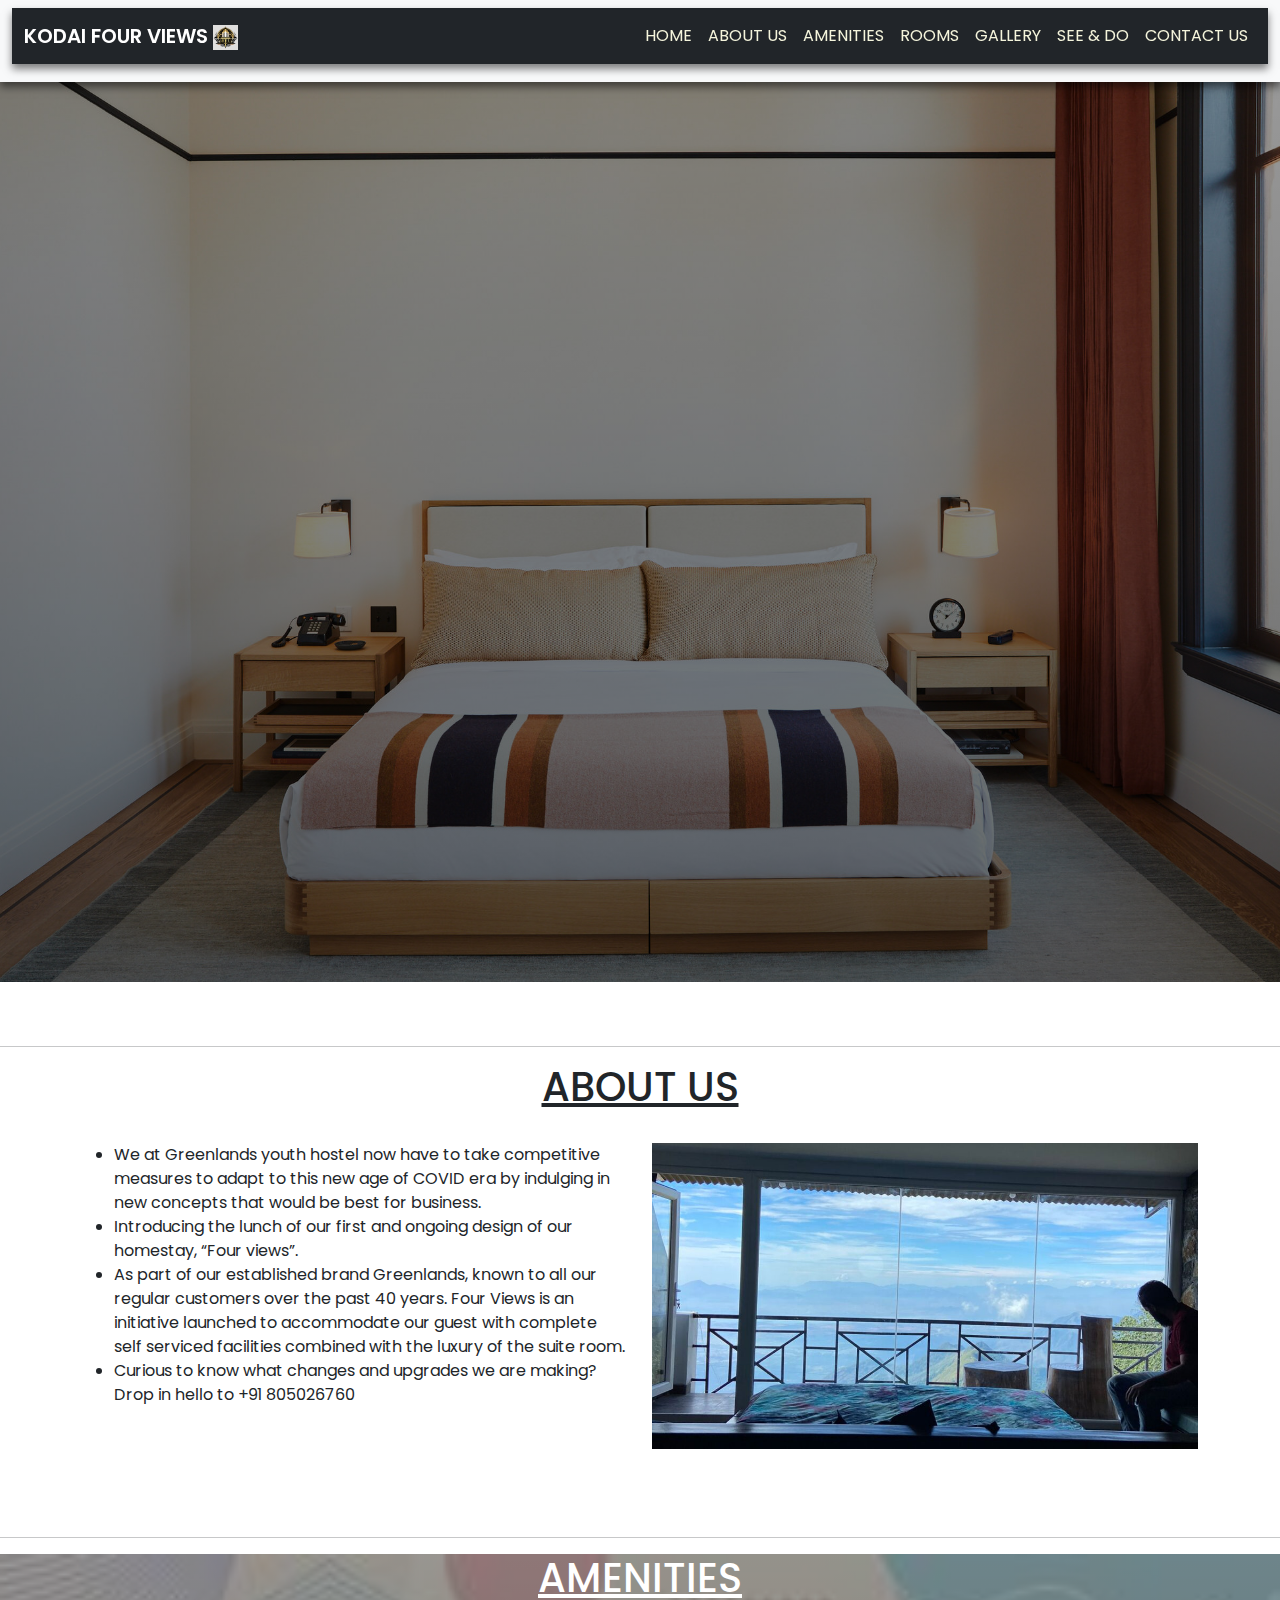
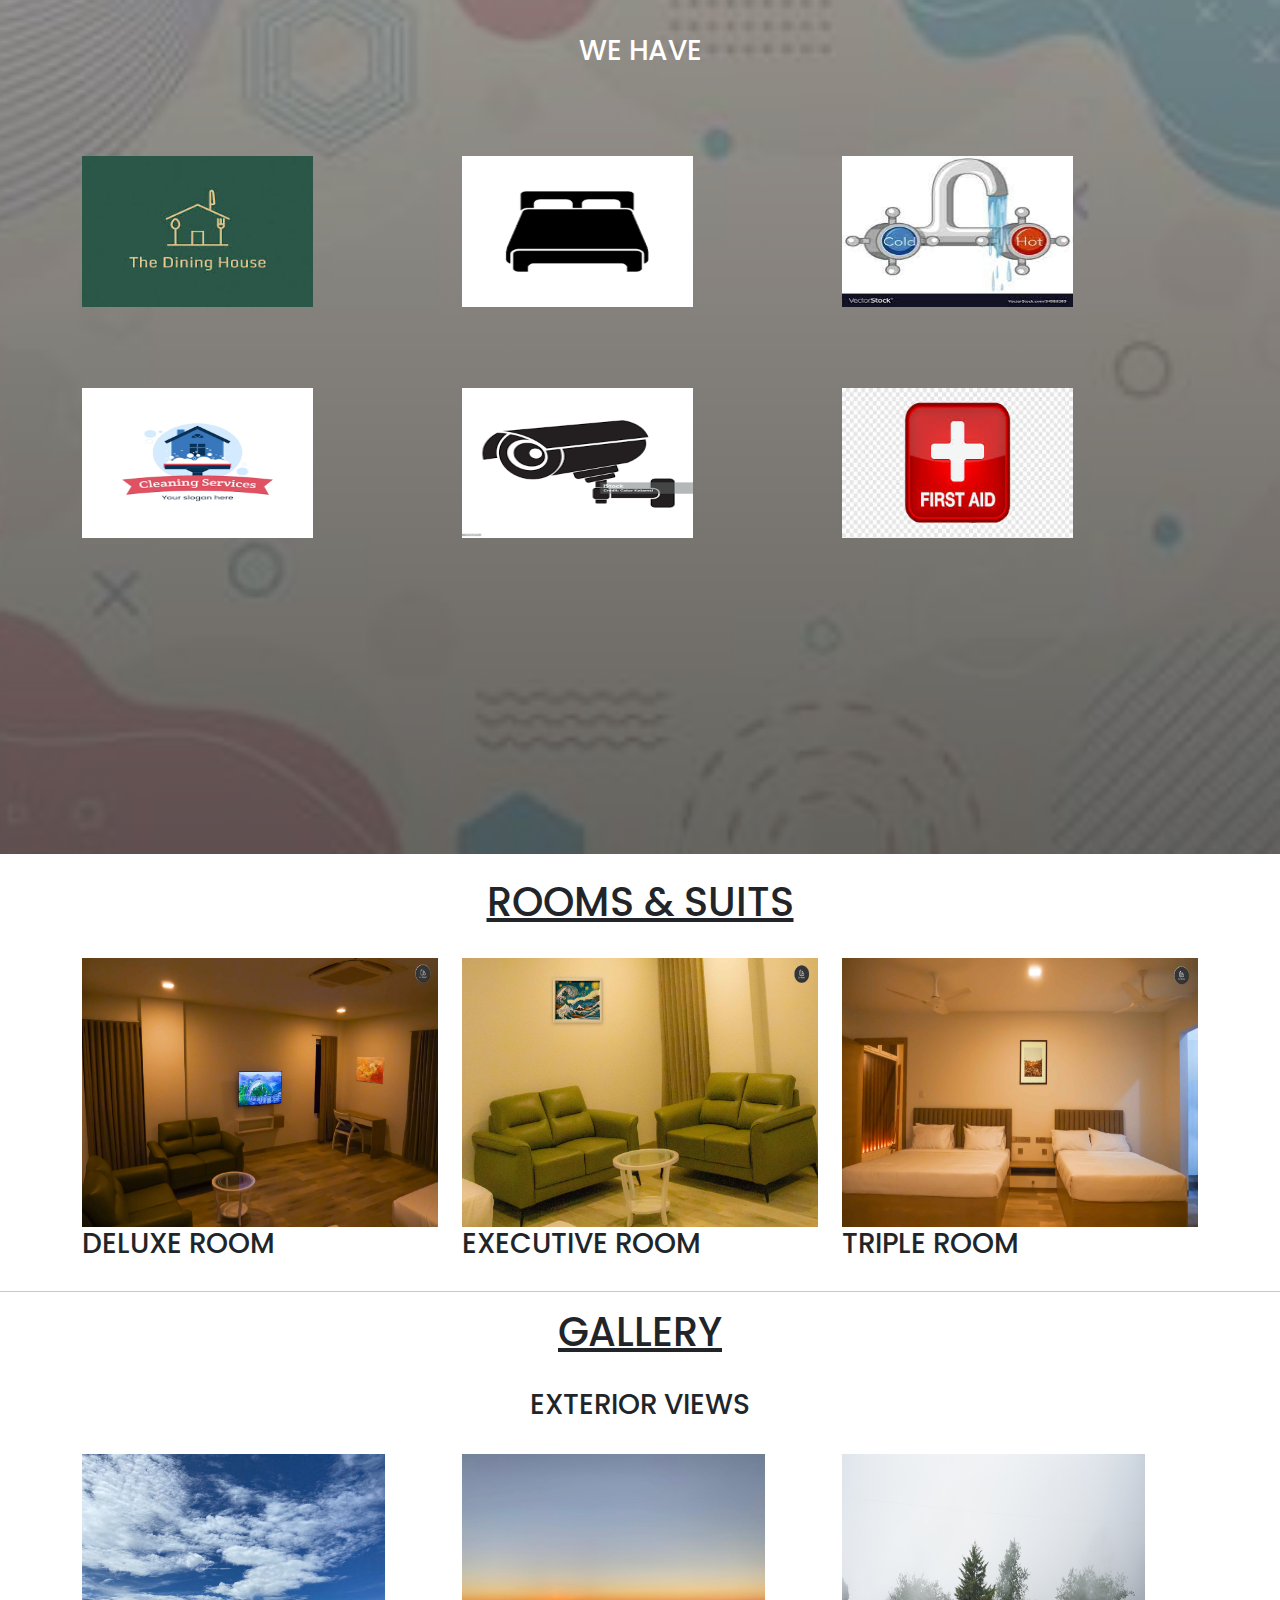
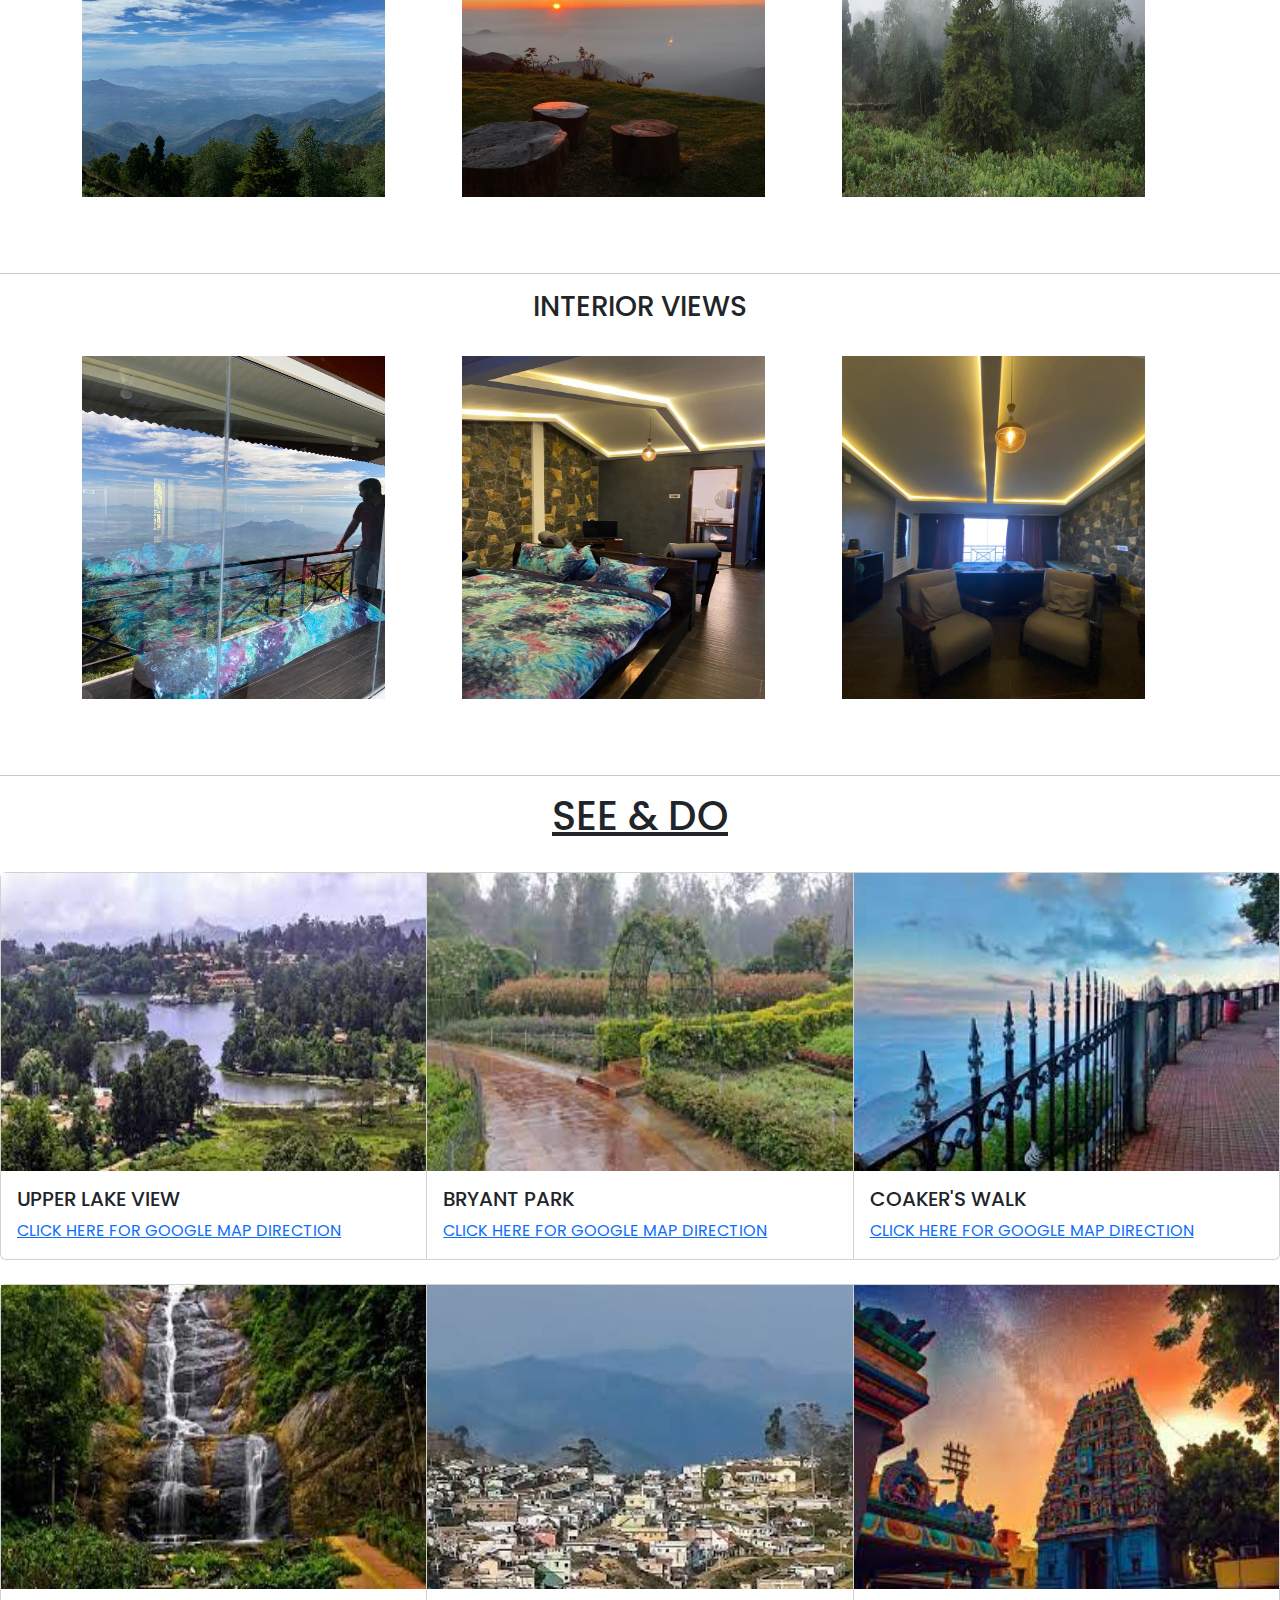
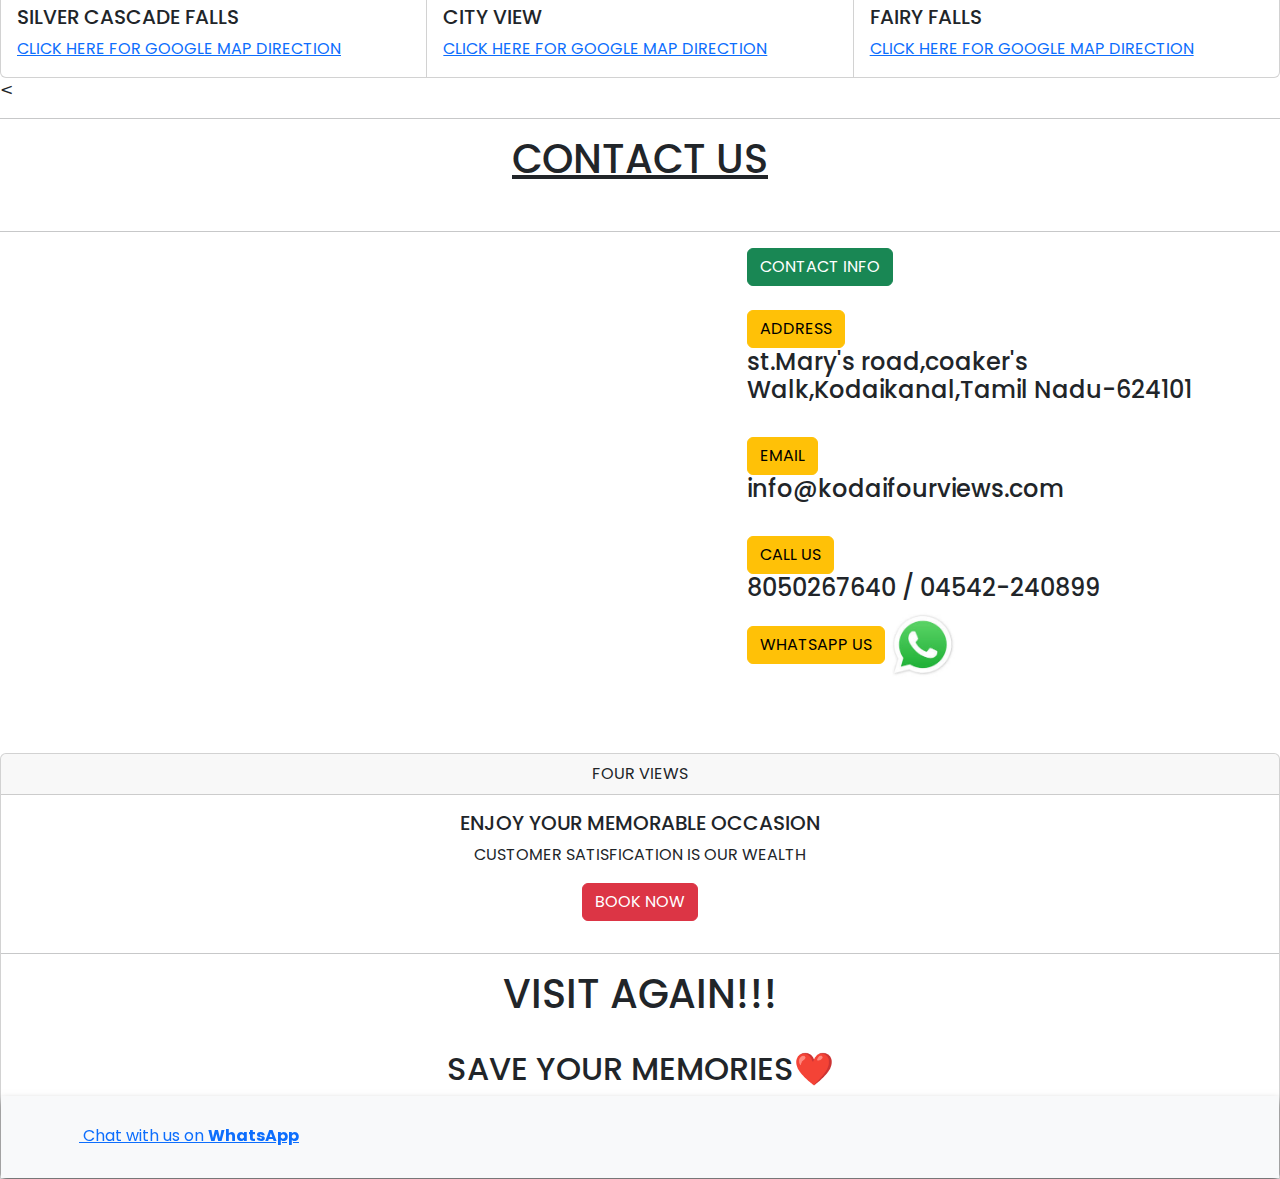
<file: KODAIFOURVIEWS/index.html>
<!DOCTYPE html>
<html lang="en">
<head>
    <meta charset="UTF-8">
    <meta name="viewport" content="width=device-width, initial-scale=1.0">
    <title>HOTEL❤️</title>
    <link rel="stylesheet" href="style.css" />
    <link
      href="https://cdn.jsdelivr.net/npm/bootstrap@5.0.2/dist/css/bootstrap.min.css"
      rel="stylesheet"
    />
</head>
<body>
    <nav class="navbar sticky-top navbar-light bg-light">
        <div class="container-fluid">
            <nav class="navbar navbar-expand-lg navbar-dark bg-dark">
                <div class="container-fluid">
                  <a class="navbar-brand" href="#">KODAI FOUR VIEWS
                    <img src="./hotel images.png" width="25px" height="25px">
                  </a>
                  <button class="navbar-toggler" type="button" data-bs-toggle="collapse" data-bs-target="#navbarSupportedContent"
                   aria-controls="navbarSupportedContent" aria-expanded="false" aria-label="Toggle navigation">
                    <span class="navbar-toggler-icon"></span>
                  </button>
                  <div class="collapse navbar-collapse" id="navbarSupportedContent">
                    <ul class="navbar-nav ms-auto mb-2 mb-lg-0">
                        <li class="nav-item">
                            <a class="nav-link " href="#home">HOME</a>
                          </li>
                      <li class="nav-item">
                        <a class="nav-link " href="#about">ABOUT US</a>
                      </li>
                      <li class="nav-item">
                        <a class="nav-link" href="#amenities">AMENITIES</a>
                      </li>
                      <li class="nav-item">
                        <a class="nav-link " href="#rooms">ROOMS</a>
                      </li>
                      <li class="nav-item">
                        <a class="nav-link" href="#gallery">GALLERY</a>
                      </li>
                      <li class="nav-item">
                        <a class="nav-link " href="#see&do">SEE & DO</a>
                      </li>
                      <li class="nav-item">
                        <a class="nav-link " href="#contact">CONTACT US</a>
                      </li>
                    </div>
              </nav>
          <a class="navbar-brand" href="#"></a>
        </div>
      </nav>
      <section id="home">
        <p class="text-center">CHECK IN <span>HEAVEN</span></p>
        <p class="text-center">FEEL A<span> PLEASANT</span></p>
        <p class="text-center">ENJOY YOUR<span> VACATION</span></p>
      </section>
      <br>
      <br>
      <hr>
      <section id="about">
        <center>
      <h1 class="text-decoration-underline">ABOUT US</h1>
    </center>
    <br>
        <div class="container mb-5">
            <div class="row">
                <div class="col-lg-6 col-12">
                   
<ul>
<li>We at Greenlands youth hostel now have to take competitive measures to adapt to this new age of COVID era by indulging in new concepts that would be best for business.</li>
 <li>Introducing the lunch of our first and ongoing design of our homestay, “Four views”.</li>
  <li>As part of our established brand Greenlands, known to all our regular customers over the past 40 years.
   Four Views is an initiative launched to accommodate our guest with complete self serviced facilities combined with the luxury of the suite room.</li>
   <li> Curious to know what changes and upgrades we are making? Drop in  hello to
 +91 805026760</li>
 </ul>
                </div>
                <div class="col-lg-6 col-12">
                   <img src ="about.jpeg" width="100%" height="100%">
                </div>
            </div>
        </div>
      </section>
      <br>
      <hr>
      <section id="amenities">
        <center>
            <h1 class="text-decoration-underline">AMENITIES</h1>
            <br>
            <h3 class="text-decoration">WE HAVE</h3>
        </center>
        <br>
        <br>
        <hr>
      <div class="container">
        <div class="row row-cols-2 row-cols-lg-3">
          <div class="col">
            <img src="./am1.jpeg"width="65%" height="65%">
          </div>
          <div class="col">
            <img src="./am7.png"width="65%" height="65%">
        </div>
          <div class="col">
            <img src="./am4.jpeg"width="65%" height="65%">
          </div>
          <div class="col">
            <img src="./am5.png" width="65%" height="65%">
          </div>
          <div class="col">
            <img src="./am6.png"width="65%" height="65%">
          </div>
          <div class="col">
            <img src="./am8.jpeg"width="65%" height="65%">
          </div>
        </div>
      </div>
      </section>
      <br>
      <section id="rooms">
        <center>
            <h1 class="text-decoration-underline">ROOMS & SUITS</h1>
            <br>
        </center>
        <div class="container">
            <div class="row">
              <div class="col">
                <img src="./room1.jpeg"width="100%" height="100%">
                <h3>DELUXE ROOM</h3>
              </div>
              <div class="col">
                <img src="./room2.jpeg"width="100%" height="100%">
                <h3>EXECUTIVE ROOM</h3>
              </div>
              <div class="col">
                <img src="./room3.jpeg"width="100%" height="100%">
                <h3>TRIPLE ROOM</h3>
              </div>
            </div>
          </div>
      </section>
      <br>
      <br>
      <hr>
      <section id="gallery">
        <center>
            <h1 class="text-decoration-underline">GALLERY</h1>
            <br> 
            <h3>EXTERIOR VIEWS</h3>
        </center>
        <br>
        <div class="container">
            <div class="row">
              <div class="col">
                <img src="./ga1.jpeg"width="85%" height="85%">
              </div>
              <div class="col">
                <img src="./ga2.jpeg"width="85%" height="85%">
              </div>
              <div class="col">
                <img src="./ga3.jpg"width="85%" height="85%">
              </div>
            </div>
          </div>
          <hr>
          <center>
            <h3>INTERIOR VIEWS</h3>
        </center>
        <br>
        <div class="container">
            <div class="row">
              <div class="col">
                <img src="./gai1.jpg"width="85%" height="85%">
              </div>
              <div class="col">
                <img src="./gai2.jpg"width="85%" height="85%">
              </div>
              <div class="col">
                <img src="./gai3.jpg"width="85%" height="85%">
              </div>
            </div>
          </div>
          <hr>
      </section>
      <section id="see&do">
        <center>
            <h1 class="text-decoration-underline">SEE & DO</h1>
            <br> 
        </center>
        <div class="card-group">
            <div class="card">
              <img src="./see1.jpeg" height="80%">
              <div class="card-body">
                <h5 class="card-title">UPPER LAKE VIEW</h5>
               <a href="https://maps.app.goo.gl/FHwFYoU4ADxUYZBC8">CLICK HERE FOR GOOGLE MAP DIRECTION</a>
              </div>
            </div>
            <div class="card">
              <img src="./see2.jpeg" height="80%">
              <div class="card-body">
                <h5 class="card-title">BRYANT PARK</h5>
               <a href="https://maps.app.goo.gl/ZKCLWcjFcgZzgFaXA">CLICK HERE FOR GOOGLE MAP DIRECTION</a>
              </div>
            </div>
            <div class="card">
              <img src="./see3.jpeg">
              <div class="card-body">
                <h5 class="card-title">COAKER'S WALK</h5>
               <a href="https://maps.app.goo.gl/BE9tiTfojdRGe7DW9">CLICK HERE FOR GOOGLE MAP DIRECTION</a>
              </div>
            </div>
          </div>
          <br>
          <div class="card-group">
            <div class="card">
              <img src="./see4.jpeg" height="80%">
              <div class="card-body">
                <h5 class="card-title">SILVER CASCADE FALLS</h5>
               <a href="https://maps.app.goo.gl/2QjW8QDskyq7kJvA6">CLICK HERE FOR GOOGLE MAP DIRECTION</a>
              </div>
            </div>
            <div class="card">
              <img src="./see5.jpeg" height="80%">
              <div class="card-body">
                <h5 class="card-title">CITY VIEW</h5>
               <a href="https://maps.app.goo.gl/Kukx36QPj4dc6RGU9">CLICK HERE FOR GOOGLE MAP DIRECTION</a>
              </div>
            </div>
            <div class="card">
              <img src="./see6.jpeg" height="80%">
              <div class="card-body">
                <h5 class="card-title">FAIRY FALLS</h5>
               <a href="https://maps.app.goo.gl/n83GVJyjDQgi8kPw5">CLICK HERE FOR GOOGLE MAP DIRECTION</a>
              </div>
            </div>
          </div>
      </section>
      <<br>
      <hr>
      <section id="contact">
        <center>
            <h1 class="text-decoration-underline">CONTACT US</h1>
            <br>
            <hr>
        </center>
        <div class="container mb-5">
            <div class="row">
                <div class="col-lg-7 col-12">
                    <iframe src="https://www.google.com/maps/embed?pb=!1m18!1m12!1m3!1d3926.
                    4185132689195!2d77.4895011108406!3d10.227790269031047!2m3!1f0!2f0!3f0!3m
                    2!1i1024!2i768!4f13.1!3m3!1m2!1s0x3b0767792fa9452b%3A0x176b8a6d555baca!
                    2sFour%20Views!5e0!3m2!1sen!2sin!4v1697812379315!5m2!1sen!2sin" 
                    width="600" height="450" style="border:0;" allowfullscreen="" 
                    loading="lazy" referrerpolicy="no-referrer-when-downgrade"></iframe>
                </div>
                <div class="col-lg-5 col-12">
                    <button type="button" class="btn btn-success">CONTACT INFO</button>
                    <br>
                    <br>
                    <button type="button" class="btn btn-warning">ADDRESS</button>
                    <h4>st.Mary's road,coaker's Walk,Kodaikanal,Tamil Nadu-624101</h4>
                    <br>
                    <button type="button" class="btn btn-warning">EMAIL</button>
                    <h4>info@kodaifourviews.com</h4>
                    <br>
                    <button type="button" class="btn btn-warning">CALL US</button>
                    <h4>8050267640 / 04542-240899</h4>
                    
                    <button type="button" class="btn btn-warning">WHATSAPP US</button>
                     <img src="./con1.jpeg" width="15%" height="15%">
                </div>
            </div>
        </div>
      </section>
      <div class="card text-center">
        <div class="card-header">FOUR VIEWS</div>
        <div class="card-body">
          <h5 class="card-title">ENJOY YOUR MEMORABLE OCCASION</h5>
          <p class="card-text">
            CUSTOMER SATISFICATION IS OUR WEALTH
          </p>
          <a href="booknow.html" class="btn btn-danger">BOOK NOW</a>
        </div>
      <hr>
      <center>
          <h1>VISIT AGAIN!!!</h1>
          <br>
          <h2>SAVE YOUR MEMORIES❤️</h2>
      </center>
      <nav class="navbar sticky-top navbar-light bg-light">
        <div class="container-fluid">
      <a id="whatsappChats" href="https://api.whatsapp.com/send?phone=918489044000&amp;text=Hi" target="_blank" rel="nofollow" class="pushItDown" style="display: inline;">
        <img class="img-whatsapp" loading="lazy" src="https://www.ezeecentrix.com/images/whatsAppIcon.png" width="66" height="66">
        <span class="whatsappChatsText shotcuts">Chat with us on <strong>WhatsApp</strong></span>
        </a>
        <a class="navbar-brand" href="#"></a>
        </div>
      </nav>
    <script src="https://cdn.jsdelivr.net/npm/@popperjs/core@2.9.2/dist/umd/popper.min.js"></script>
    <script src="https://cdn.jsdelivr.net/npm/bootstrap@5.0.2/dist/js/bootstrap.min.js"></script>
</body>
</html>
</file>
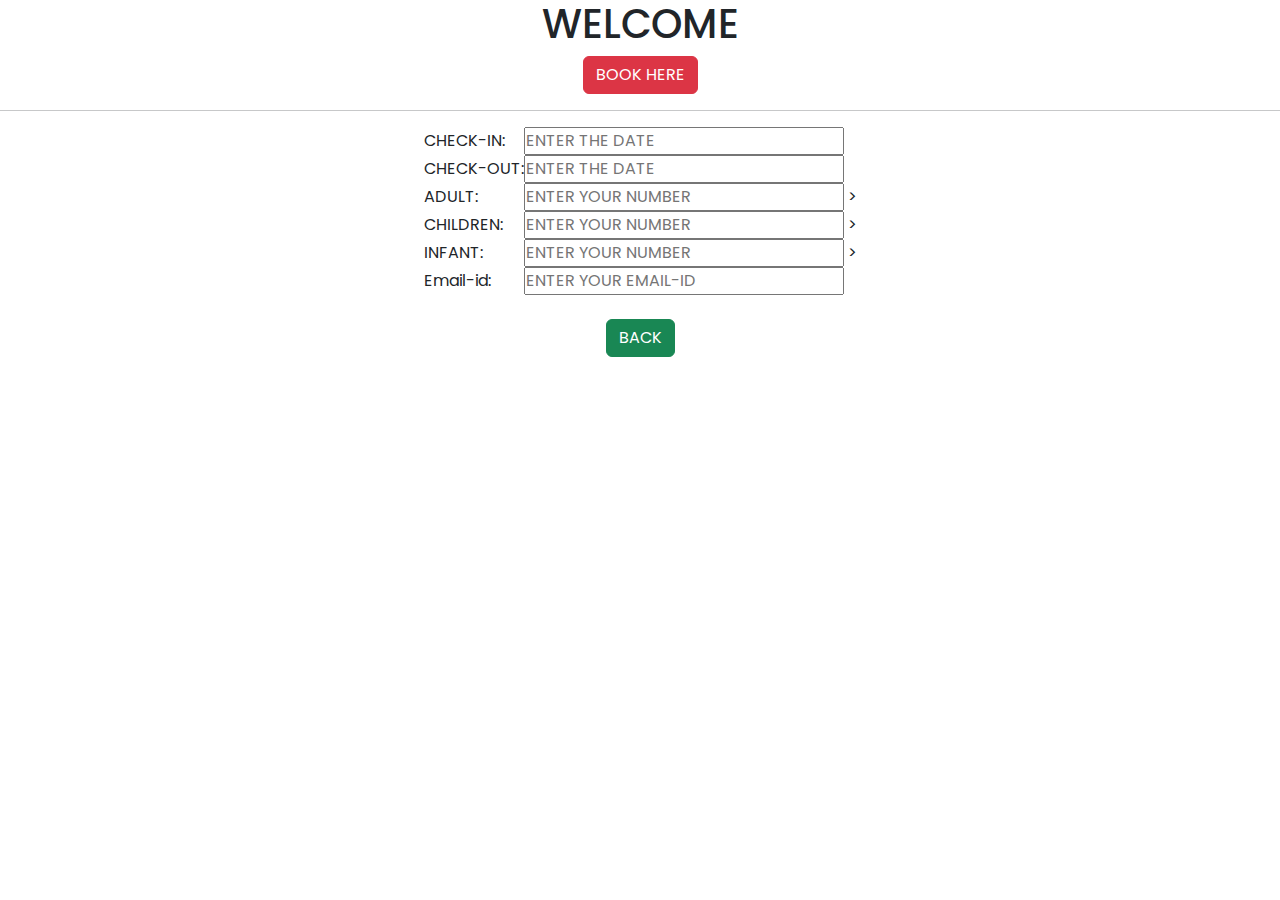
<file: KODAIFOURVIEWS/booknow.html>
<!DOCTYPE html>
<html lang="en">
<head>
    <meta charset="UTF-8">
    <meta name="viewport" content="width=device-width, initial-scale=1.0">
    <title>BOOK NOW</title>
    <link rel="stylesheet" href="style.css" />
    <link
      href="https://cdn.jsdelivr.net/npm/bootstrap@5.0.2/dist/css/bootstrap.min.css"
      rel="stylesheet"
    />
</head>
<body>
    <center>
        <h1>WELCOME</h1>
        <a href="#" class="btn btn-danger">BOOK HERE</a>
    </center>
        <hr>
    <center>
        <form>
            <table>
                <tr>
                    <td>CHECK-IN:</td> <td><input type="number" placeholder="ENTER THE DATE"></td>
                </tr>
                <tr>
                    <td>CHECK-OUT:</td> <td><input type="number" placeholder="ENTER THE DATE"></td>
                </tr>
                
                <tr>
                    <td>ADULT:</td> <td><input type="number" placeholder="ENTER YOUR NUMBER"
                        <span class="input-group-addon" ng-click="openDatepicker()">
                            <i class="glyphicon glyphicon-calendar"></i></span>></td>

                </tr>
            
                <tr>
                    <td>CHILDREN:</td> <td><input type="number" placeholder="ENTER YOUR NUMBER"
                        <span class="input-group-addon" ng-click="openDatepicker()">
                        <i class="glyphicon glyphicon-calendar"></i></span>></td>

                </tr>
                
                <tr>
                    <td>INFANT:</td> <td><input type="number" placeholder="ENTER YOUR NUMBER"
                        <span class="input-group-addon" ng-click="openDatepicker()">
                        <i class="glyphicon glyphicon-calendar"></i></span>></td>

                </tr>
                
                <tr>
                    <td>Email-id:</td> <td><input type="text" placeholder="ENTER YOUR EMAIL-ID"></td>

                </tr>
                </table>
        </form>
   </center>
   <br/>
   <center>
    <a href="index.html" class="btn btn-success">BACK</a>
   </center>
    
    <script src="https://cdn.jsdelivr.net/npm/@popperjs/core@2.9.2/dist/umd/popper.min.js"></script>
    <script src="https://cdn.jsdelivr.net/npm/bootstrap@5.0.2/dist/js/bootstrap.min.js"></script> 
    
</body>
</html>
</file>
<file: KODAIFOURVIEWS/style.css>
@import url('https://fonts.googleapis.com/css2?family=Poppins&display=swap');

*{
    margin: 0;
    padding: 0;
    box-sizing: border-box;
    font-family: 'Poppins', sans-serif;
}
nav{
    width: 100%;
    position: sticky !important;
    left: 0;
    top: 0;
    box-shadow: 0px 5px 8px rgba(0,0,0,.5);
    z-index: 10;
}

.navbar-brand{
    font-weight: 600;
}
.nav-link{
    color: beige !important;
    border-bottom: 1px solid transparent;
}
.nav-link:hover{
    border-bottom: 1px solid beige;
}
section{
    width: 100%;
    min-width: 100vh;
}
#home{
    width: 100%;
    height: 100vh;
    background:linear-gradient(rgba(0,0,0,.4),rgba(0,0,0,.6)), url("./home3.jpg");
    background-size: cover;
    background-position: center;
    background-repeat: no-repeat;
    display: flex;
    align-items: center;
    color: white;
    flex-direction: column;
}
#home p{
    position: center;
    top:50%;
    font-size: 100px;
    opacity: 0;
    animation: text 3s ease-in-out;
}
#home p:nth-child(1){
    margin-top: 50px;
    animation-delay: 1s;
}
#home p:nth-child(2){
    animation-delay: 3s;
}
#home p:nth-child(3){
    animation-delay: 5s;
}
@keyframes text{
    50%{
        opacity: 1;
    }
    100%{
        opacity: 0;
    }
}
#home span{
    color: aqua;
}
@media screen and (max-width:576px){
    #home p{
        font-size:80px;
    }
}
#amenities{
    width: 100%;
    height: 100vh;
    background:linear-gradient(rgba(0,0,0,.4),rgba(0,0,0,.6)), url("./bk1.jpg");
    background-size: cover;
    background-position: center;
    background-repeat: no-repeat;
    display: flex;
    align-items: center;
    color: white;
    flex-direction: column;
}
/* #gallery{
    width: 100%;
    height: 100vh;
    background:linear-gradient(rgba(0,0,0,.4),rgba(0,0,0,.6)), url("./BK3.jpeg");
    background-size: cover;
    background-position: center;
    background-repeat: no-repeat;
    display: flex;
    align-items: center;
    color: white;
    flex-direction: column;
} */
</file>
